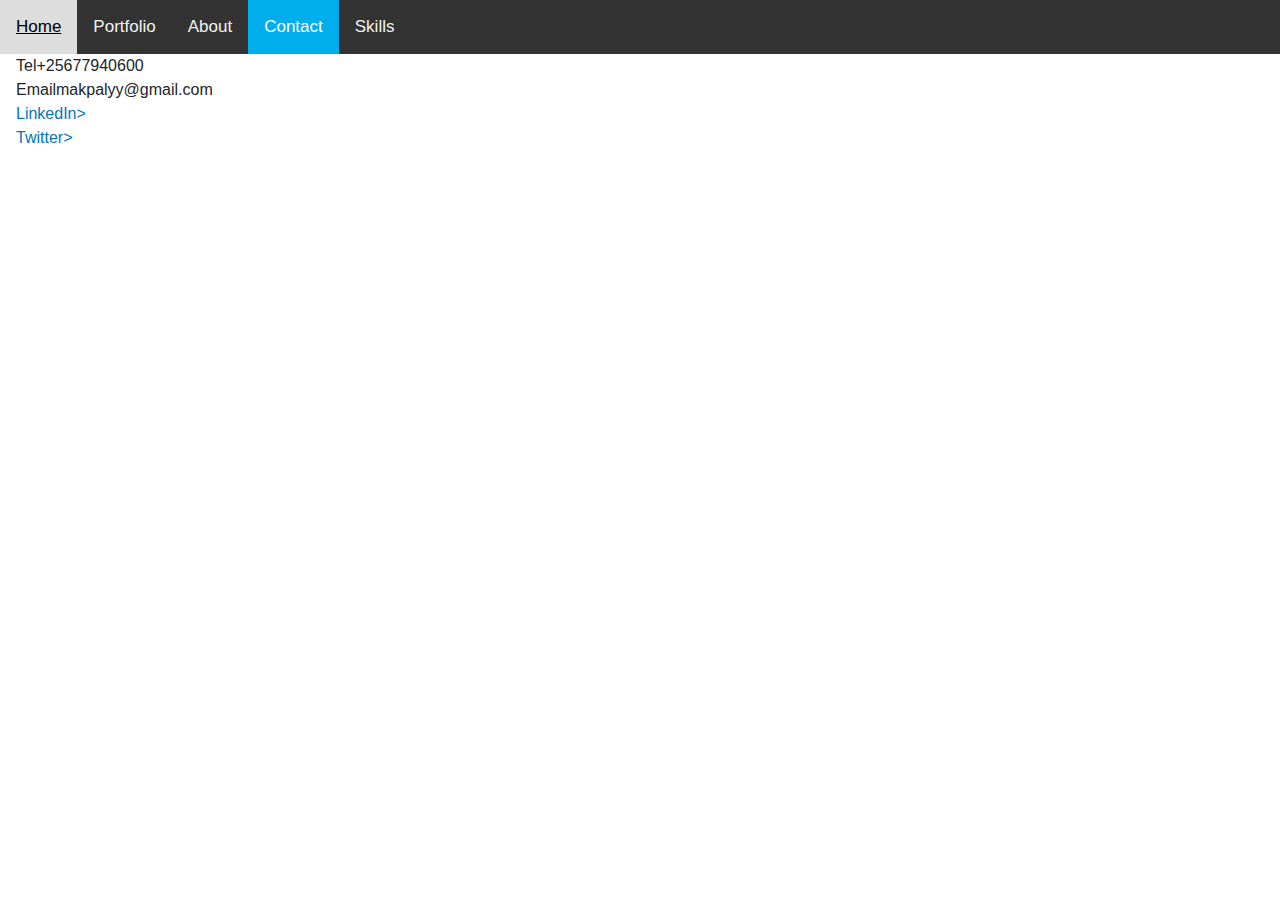
<file: contact.html>
<!DOCTYPE html>
<html lang="en">
<head>
    <meta charset="UTF-8">
    <meta name="viewport" content="width=device-width, initial-scale=1.0">
    <link rel="stylesheet" href="styles.css">
    <link rel="stylesheet" href="https://stackpath.bootstrapcdn.com/bootstrap/4.3.1/css/bootstrap.min.css" integrity="sha384-ggOyR0iXCbMQv3Xipma34MD+dH/1fQ784/j6cY/iJTQUOhcWr7x9JvoRxT2MZw1T" crossorigin="anonymous">
    <title>Document</title>
</head>
<body>
    <div class="topnav">
        <a href="home.html">Home</a>
        <a href="portfolio.html">Portfolio</a>
        <a href="about.html">About</a>
        <a class="active" href="contact.html">Contact</a>
        <a href="skills.html">Skills</a>
      </div>
      <div style="padding-left:16px">
        <ul>
            <li><em>Tel</em>+25677940600</li>
            <li><em>Email</em>makpalyy@gmail.com</li>
            <li><a href="https://www.linkedin.com/in/maku-mazakpe-700a3a165/"><em>LinkedIn</em>></a></li>
            <li><a href="https://www.linkedin.com/in/maku-mazakpe-700a3a165/"><em>Twitter</em>></a></li>
           </ul>
      </div>
</body>
</html>
</file>
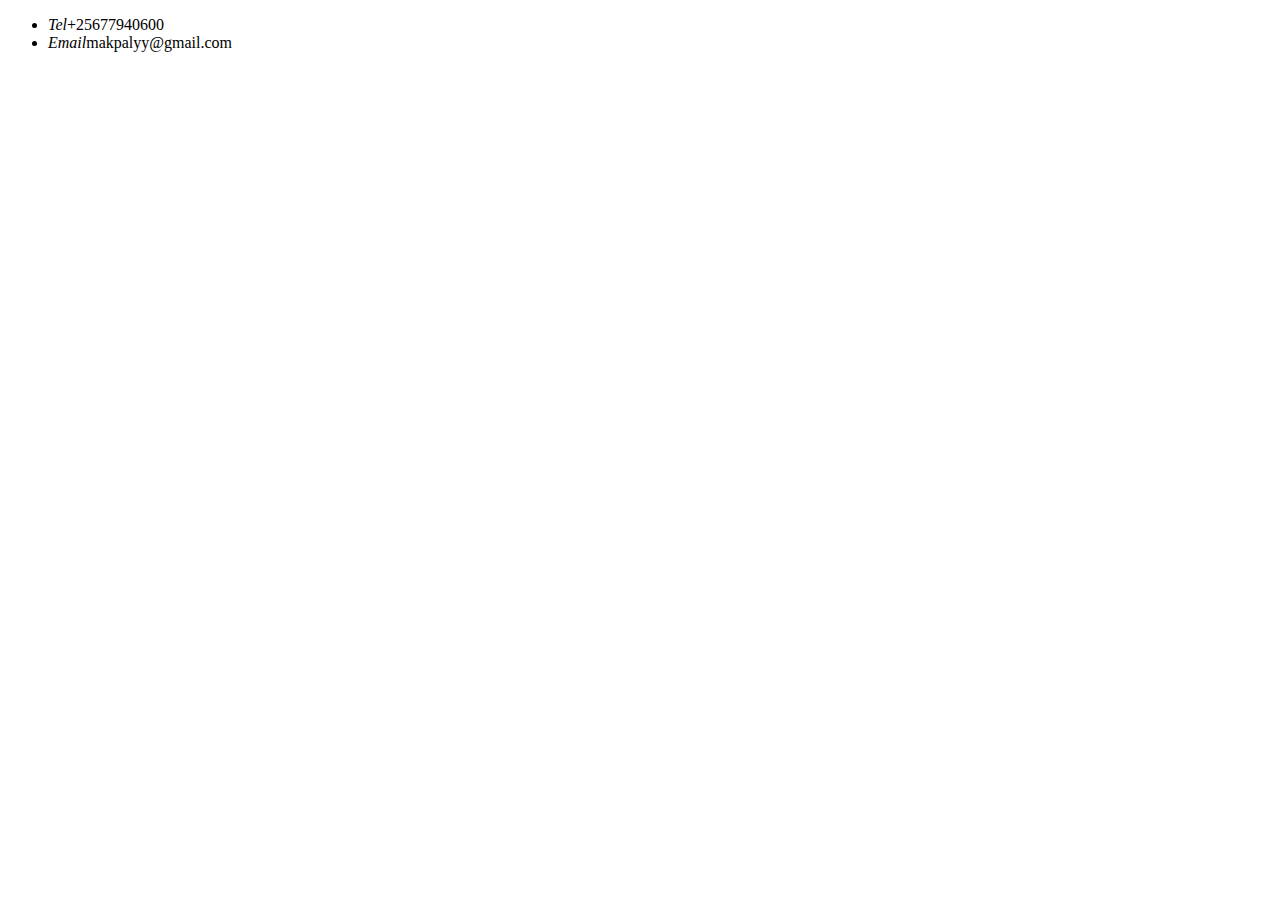
<file: contactme.html>
<!DOCTYPE html>
<html lang="en">
<head>
    <meta charset="UTF-8">
    <meta name="viewport" content="width=device-width, initial-scale=1.0">
    <title>Document</title>
</head>
<body>
   <ul>
    <li><em>Tel</em>+25677940600</li>
    <li><em>Email</em>makpalyy@gmail.com</li>
   </ul>
</body>
</html>
</file>
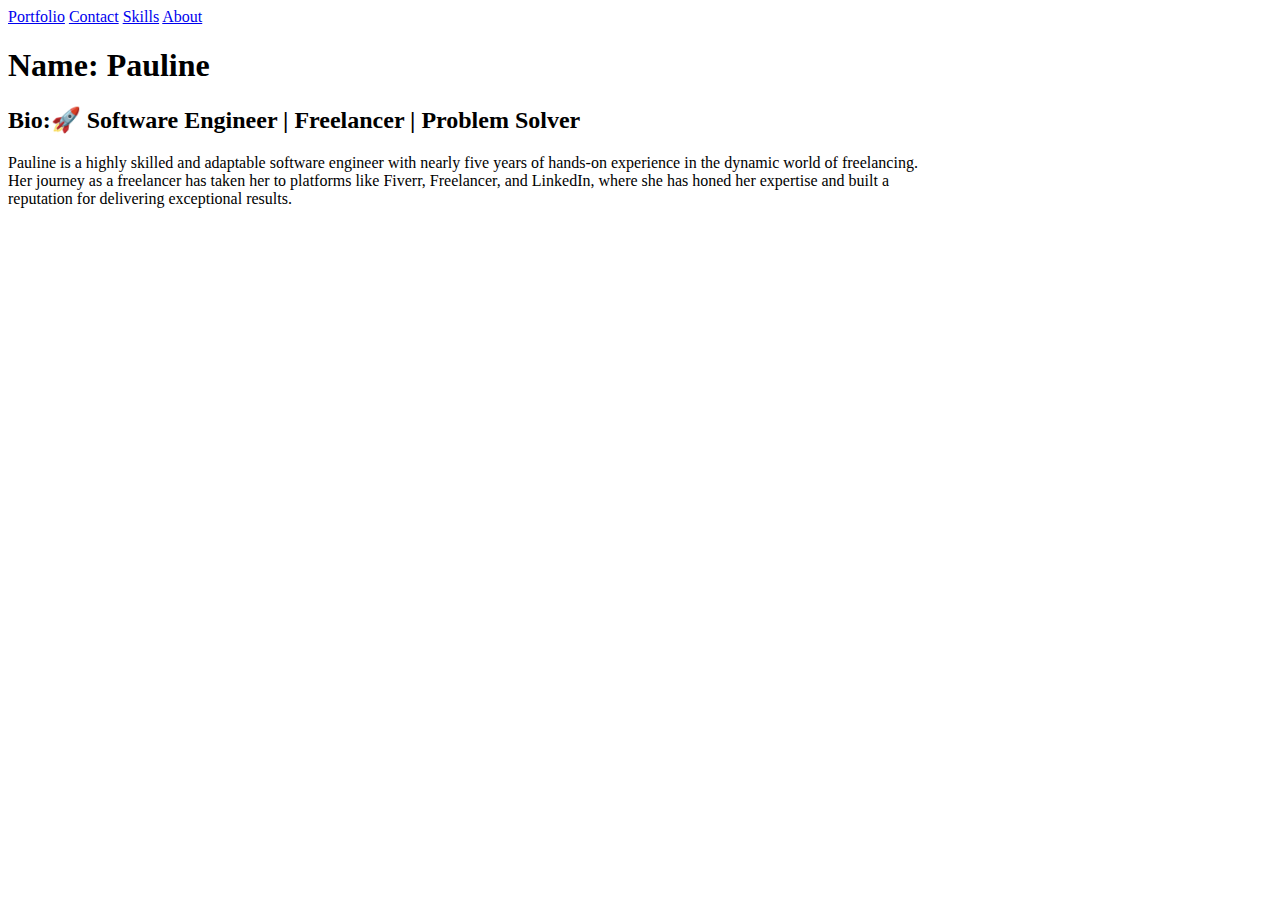
<file: home.html>
<!DOCTYPE html>
<html lang="en">
<head>
    <meta charset="UTF-8">
    <meta name="viewport" content="width=device-width, initial-scale=1.0">
    <title>Document</title>
</head>
<body>
    <nav>
        <a href="portfolio.html">Portfolio</a>
        <a href="contact.html">Contact</a>
        <a href="skills.html">Skills</a>
        <a href="about.html">About</a>
    </nav>
    <h1>Name:  Pauline</h1>
    <h2>Bio:🚀 Software Engineer | Freelancer | Problem Solver</h2>
    <p>Pauline is a highly skilled and adaptable software engineer with nearly five years of hands-on experience in the dynamic world of freelancing. <br>
        Her journey as a freelancer has taken her to platforms like Fiverr, Freelancer, and LinkedIn, where she has honed her expertise and built a <br> reputation for delivering exceptional results.
    </p>
</body>
</html>
</file>
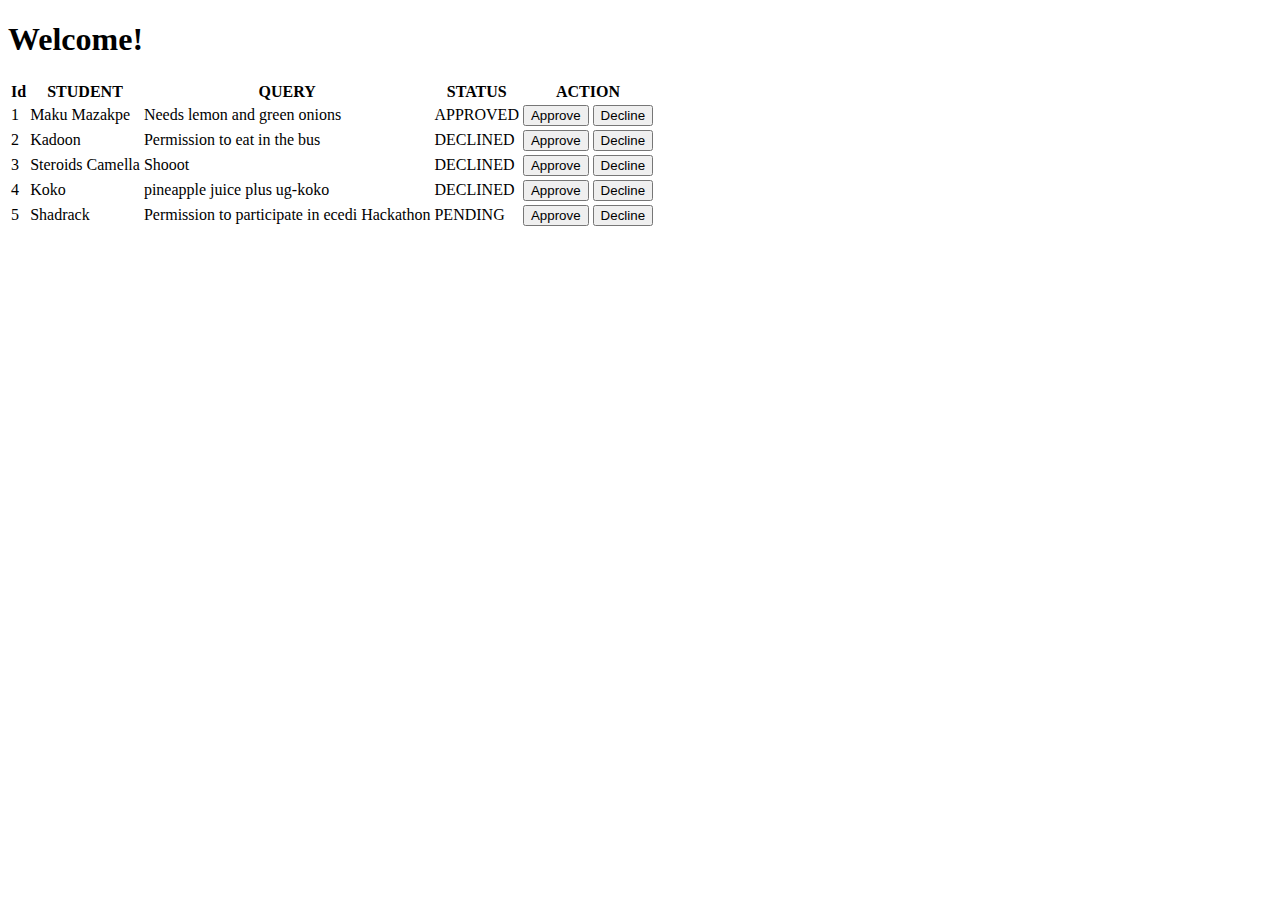
<file: while.html>
<!DOCTYPE html>
<html lang="en">
<head>
    <meta charset="UTF-8">
    <meta name="viewport" content="width=device-width, initial-scale=1.0">
    <title>Document</title>
    <link href="https://cdn.jsdelivr.net/npm/bootstrap@5.3.2/dist/css/bootstrap.min.css" rel="stylesheet" integrity="sha384-T3c6CoIi6uLrA9TneNEoa7RxnatzjcDSCmG1MXxSR1GAsXEV/Dwwykc2MPK8M2HN" crossorigin="anonymous">
    <script src="https://cdn.jsdelivr.net/npm/bootstrap@5.3.2/dist/js/bootstrap.bundle.min.js" integrity="sha384-C6RzsynM9kWDrMNeT87bh95OGNyZPhcTNXj1NW7RuBCsyN/o0jlpcV8Qyq46cDfL" crossorigin="anonymous" defer></script>
</head>
<body>
    <h1>Welcome!</h1>
    <table class="table">
        <thead>
            <tr>
                <th>Id</th>
                <th>STUDENT</th>
                <th>QUERY</th>
                <th>STATUS</th>
                <th>ACTION</th>
            </tr>
        </thead>
        <tbody>

        </tbody>
        
    </table>

    <script>

const queries = [
                {
                    id: 1, student: "Maku Mazakpe",
                    query: "Needs lemon and green onions",
                    status: "APPROVED"
                },
                {
                    id: 2, student: "Kadoon",
                    query: "Permission to eat in the bus",
                    status: "DECLINED"
                },
                {
                    id: 3, student: "Steroids Camella",
                    query: "Shooot",
                    status: "DECLINED"
                },
                {
                    id: 4, student: "Koko",
                    query: "pineapple juice plus ug-koko",
                    status: "DECLINED"
                },
                {
                    id: 5, student: "Shadrack",
                    query: "Permission to participate in ecedi Hackathon",
                    status: "PENDING"
                },
            ]

        window.addEventListener("load", async (event) => {
            tbody = document.querySelector('tbody')

            let i = 0;
            while(i < queries.length){
                query_item = queries[i]

               let tr = document.createElement("tr")
                
                let n = 0;
                do {
                    td = document.createElement('td');
                    td.textContent = query_item[Object.keys(query_item)[n]]

                    tr.appendChild(td)
                    n++;
                } while (n < Object.keys(query_item).length);

                let td_action = document.createElement('td');
                td_action.innerHTML = `
                                      <button type="button" class="btn btn-success">Approve</button>
                                      <button type="button" class="btn btn-danger">Decline</button>
                                    `
                tr.appendChild(td_action)

                tbody.appendChild(tr)
                i++;
            }

        });

    </script>
</body>
</html>
</file>
<file: styles.css>
/*
	Theme Name: ReClean
	Theme URI: http://www.codenx.com/
	Theme Version: 1.0
	Theme Date: 2013-03-12
	Theme Author: CodeNx
	Theme Author URI: http://www.codenx.com/
	Theme License: GPLv2
*/

/*---[ Start: global css ]---*/

/* Import Google Web Fonts
@import url(http://fonts.googleapis.com/css?family=Maven+Pro:400);
-------------------------------------------------- @import url(http://fonts.googleapis.com/css?family=Open+Sans:300italic,400italic,600italic,700italic,800italic,400,300,600,700,800);
*/
    /**
    * Eric Meyer's Reset CSS v2.0 (http://meyerweb.com/eric/tools/css/reset/)
    * http://cssreset.com
    */
    html, body, div, span, applet, object, iframe,
    h1, h2, h3, h4, h5, h6, p, blockquote, pre,
    a, abbr, acronym, address, big, cite, code,
    del, dfn, em, img, ins, kbd, q, s, samp,
    small, strike, strong, sub, sup, tt, var,
    b, u, i, center,
    dl, dt, dd, ol, ul, li,
    fieldset, form, label, legend,
    table, caption, tbody, tfoot, thead, tr, th, td,
    article, aside, canvas, details, embed,
    figure, figcaption, footer, header, hgroup,
    menu, nav, output, ruby, section, summary,
    time, mark, audio, video {
    margin: 0;
    padding: 0;
    border: 0;
    font-size: 100%;
    font: inherit;
    vertical-align: baseline;
    }
    /* HTML5 display-role reset for older browsers */
    article, aside, details, figcaption, figure,
    footer, header, hgroup, menu, nav, section {
    display: block;
    }
    body {
    line-height: 1;
    }
    ol, ul {
    list-style: none;
    }
    blockquote, q {
    quotes: none;
    }
    blockquote:before, blockquote:after,
    q:before, q:after {
    content: '';
    content: none;
    }
    table {
    border-collapse: collapse;
    border-spacing: 0;
    }
.clearfix:after {
	visibility: hidden;
	display: block;
	font-size: 0;
	content: " ";
	clear: both;
	height: 0;
}
.clearfix
{ display: inline-table; }
/* Hides from IE-mac \*/
* html .clearfix { height: 1%; }
.clearfix { display: block; }
/* End hide from IE-mac */ 

:-moz-placeholder{
	color:#aaa !important;
	font-style:italic;
	line-height:20px;
}
::-webkit-input-placeholder{
	color:#aaa !important;
	font-style:italic;
	line-height:20px;
}
body {
	background: none repeat scroll 0% 0% rgb(255, 255, 255);
	font: 400 100%/1.625 "Open Sans","Helvetica Neue",Helvetica,Arial,sans-serif;
	font-size: 13px;
	color: #3B3B3B;
}
.fl{float: left;}
.fr{float: right;}
h1 {
	font-weight:400;
	line-height:1.1em;
	border-bottom:1px dashed #0077BB;
	position:relative;
	padding:14px 25px 5px 0;	
	font-size: 2.5em;
	text-transform: uppercase;
	line-height: 1.2em;
	margin: 0.2em 0px 20px -2px;
	color: rgb(0, 170, 238);
	text-decoration: none;
}
h2 {
	font-size:16px;
	color:#111;
	padding:5px 20px !important;
	clear:both;
	background:#eee;
	font-weight:700;
}
h3{
	margin:0 0 10px 0;
	color:#111;
}
blockquote{
	background:#eee;
	padding:15px;
	margin:30px auto;
	border:1px solid #aaa;
	font-size:16px;
	font-style:italic;
	color:#000;
	position:relative;

}
blockquote p{
	margin:0;
	padding:0;
}
img{
	border:none;
}
ul.left {}
 
ul.right {
text-align: right ;
}
a:link, a:visited {
	text-decoration:none;
	color:#0077BB;
}
a:hover, a:active{
	color:#0099cc;
	text-decoration:underline;
}
button::-moz-focus-inner {
    border:0;
    padding:0;
}
form, fieldset{
	padding:0;
	margin:0;
	border:none;
}
.header{
	background-color: #fff;
	height: 10%;
}
.header-wrapper{
	width: 998px;
	margin: 0 auto;
	background-color: #fff;
}
.logo{width:200px;margin-top: 10px;}
.search{
	margin-top: 10px;
}
.nav{
	height: 10%;
	background-color: #00AEEC;
}
.nav-wrapper{
	
	margin: 0 auto;
	width: 998px;
}
.nav ul,.header ul,.sidebar ul{
	list-style: none;
	list-style-type: none ;
}
.nav ul li,.header ul li{
	display: inline ;
	padding: 0px 10px 0px 10px ;
}
.nav ul li{
	padding: 0 20px;
}
/* Add a black background color to the top navigation */
.topnav {
	background-color: #333;
	overflow: hidden;
  }
  
  /* Style the links inside the navigation bar */
  .topnav a {
	float: left;
	color: #f2f2f2;
	text-align: center;
	padding: 14px 16px;
	text-decoration: none;
	font-size: 17px;
  }
  
  /* Change the color of links on hover */
  .topnav a:hover {
	background-color: #ddd;
	color: black;
  }
  
  /* Add a color to the active/current link */
  .topnav a.active {
	background-color: #00AEEC;
	color: white;
  }
</file>
